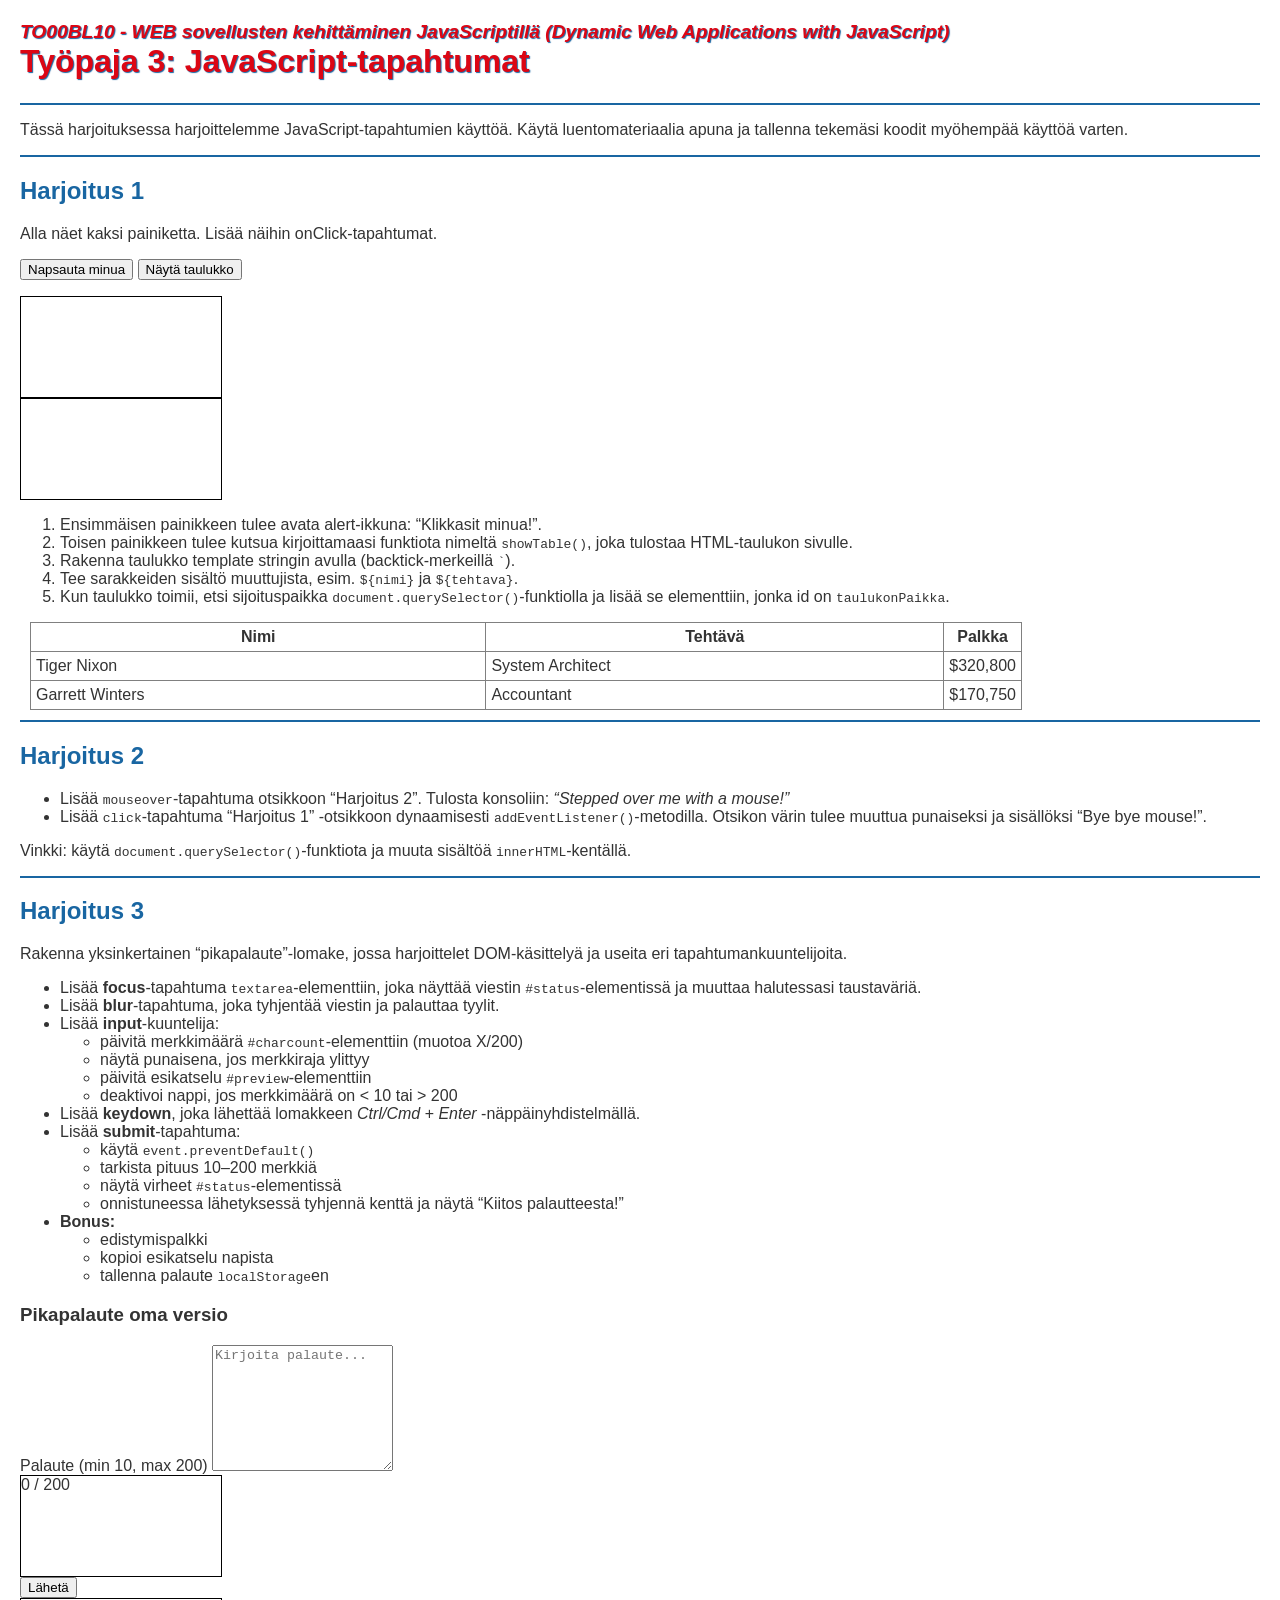
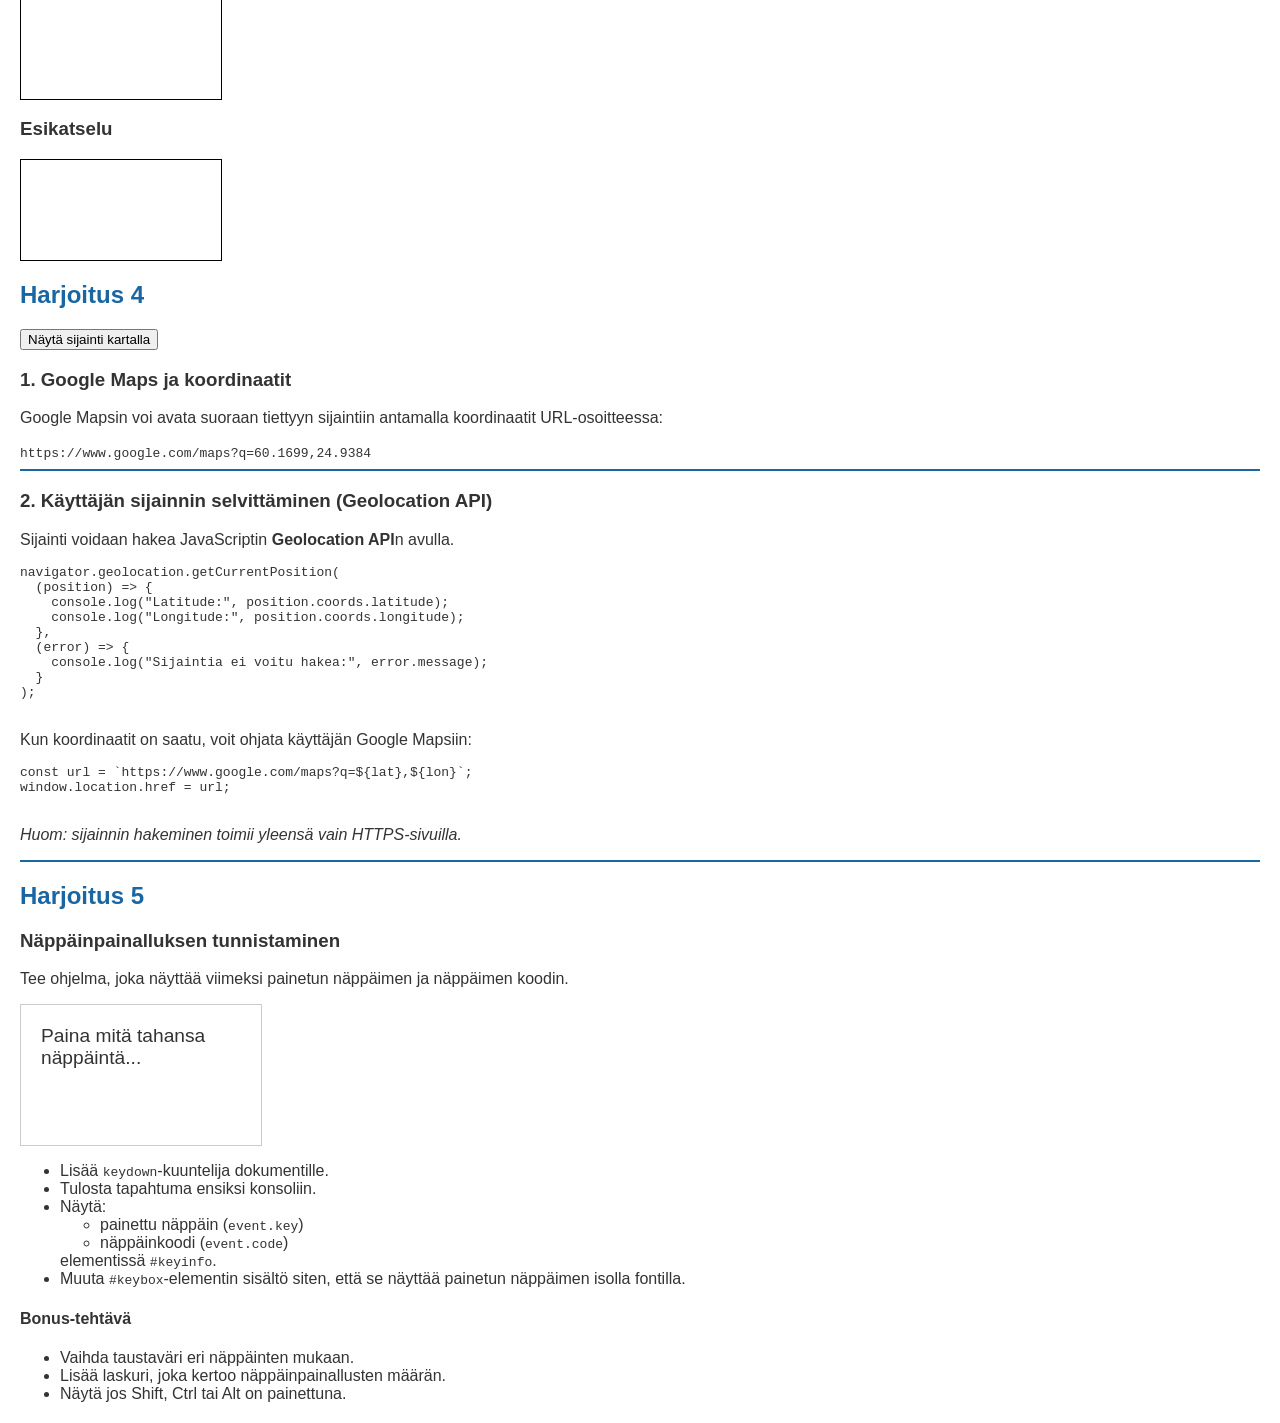
<file: Workshop3/Workshop03.html>
<!doctype html>
<html lang="fi">
  <head>
    <meta charset="utf-8" />
    <title>Työpaja 3</title>
    <link rel="stylesheet" href="css/styles.css" />
    <script>
      // Harjoitus 1, loput harjoituksista löytyy vikasta scriptistä
      <!-- JavaScript menee tänne -->
      function nappiklikkaus() {
        alert("Klikkasit minua");
      }
      function showTable() {
        const nimi = "Apple";
        const tehtava = "Ohjelmoija";
        const htmlTaulukko = `
        <table border="1">
            <tr>
            <th>Nimi</th>
            <th>Tehtava</th>
            </tr>
            <tr>
            <td>${nimi}</td>
            <td>${tehtava}</td>
            </tr>
            </table>
        `;
        let kohde = document.querySelector("#taulukonPaikka2");
        kohde.innerHTML = htmlTaulukko;
      }
    </script>
  </head>

  <body class="ws3">
    <h1>Työpaja 3: JavaScript-tapahtumat</h1>
    <hr />
    <p>
      Tässä harjoituksessa harjoittelemme JavaScript‑tapahtumien käyttöä. Käytä
      luentomateriaalia apuna ja tallenna tekemäsi koodit myöhempää käyttöä
      varten.
    </p>
    <hr />

    <!-- Harjoitus 1 -->
    <h2 id="kuuntelu-harjoitus">Harjoitus 1</h2>
    <p>Alla näet kaksi painiketta. Lisää näihin onClick‑tapahtumat.</p>

    <p>
      <button onclick="nappiklikkaus()">Napsauta minua</button>
      <button onclick="showTable()">Näytä taulukko</button>
    </p>

    <div id="taulukonPaikka2"></div>

    <div id="taulukonPaikka"></div>

    <ol>
      <li>
        Ensimmäisen painikkeen tulee avata alert‑ikkuna: “Klikkasit minua!”.
      </li>
      <li>
        Toisen painikkeen tulee kutsua kirjoittamaasi funktiota nimeltä
        <code>showTable()</code>, joka tulostaa HTML‑taulukon sivulle.
      </li>
      <li>
        Rakenna taulukko template stringin avulla (backtick‑merkeillä
        <code>`</code>).
      </li>
      <li>
        Tee sarakkeiden sisältö muuttujista, esim. <code>${nimi}</code> ja
        <code>${tehtava}</code>.
      </li>
      <li>
        Kun taulukko toimii, etsi sijoituspaikka
        <code>document.querySelector()</code>‑funktiolla ja lisää se
        elementtiin, jonka id on <code>taulukonPaikka</code>.
      </li>
    </ol>

    <table id="example" class="display" border="1">
      <thead>
        <tr>
          <th>Nimi</th>
          <th>Tehtävä</th>
          <th>Palkka</th>
        </tr>
      </thead>
      <tbody>
        <tr>
          <td>Tiger Nixon</td>
          <td>System Architect</td>
          <td>$320,800</td>
        </tr>
        <tr>
          <td>Garrett Winters</td>
          <td>Accountant</td>
          <td>$170,750</td>
        </tr>
      </tbody>
    </table>

    <hr />

    <!-- Harjoitus 2 -->
    <h2 onmouseover="hiiripaalla()">Harjoitus 2</h2>
    <ul>
      <li>
        Lisää <code>mouseover</code>-tapahtuma otsikkoon “Harjoitus 2”. Tulosta
        konsoliin: <em>“Stepped over me with a mouse!”</em>
      </li>
      <li>
        Lisää <code>click</code>-tapahtuma “Harjoitus 1” ‑otsikkoon dynaamisesti
        <code>addEventListener()</code>-metodilla. Otsikon värin tulee muuttua
        punaiseksi ja sisällöksi “Bye bye mouse!”.
      </li>
    </ul>
    <p>
      Vinkki: käytä <code>document.querySelector()</code>‑funktiota ja muuta
      sisältöä <code>innerHTML</code>‑kentällä.
    </p>

    <hr />

    <!-- Harjoitus 3 -->
    <h2>Harjoitus 3</h2>
    <p>
      Rakenna yksinkertainen “pikapalaute”‑lomake, jossa harjoittelet
      DOM‑käsittelyä ja useita eri tapahtumankuuntelijoita.
    </p>
    <ul>
      <li>
        Lisää <strong>focus</strong>-tapahtuma
        <code>textarea</code>-elementtiin, joka näyttää viestin
        <code>#status</code>-elementissä ja muuttaa halutessasi taustaväriä.
      </li>
      <li>
        Lisää <strong>blur</strong>-tapahtuma, joka tyhjentää viestin ja
        palauttaa tyylit.
      </li>
      <li>
        Lisää <strong>input</strong>-kuuntelija:
        <ul>
          <li>
            päivitä merkkimäärä <code>#charcount</code>-elementtiin (muotoa
            X/200)
          </li>
          <li>näytä punaisena, jos merkkiraja ylittyy</li>
          <li>päivitä esikatselu <code>#preview</code>-elementtiin</li>
          <li>deaktivoi nappi, jos merkkimäärä on < 10 tai > 200</li>
        </ul>
      </li>
      <li>
        Lisää <strong>keydown</strong>, joka lähettää lomakkeen
        <em>Ctrl/Cmd + Enter</em> -näppäinyhdistelmällä.
      </li>
      <li>
        Lisää <strong>submit</strong>-tapahtuma:
        <ul>
          <li>käytä <code>event.preventDefault()</code></li>
          <li>tarkista pituus 10–200 merkkiä</li>
          <li>näytä virheet <code>#status</code>-elementissä</li>
          <li>
            onnistuneessa lähetyksessä tyhjennä kenttä ja näytä “Kiitos
            palautteesta!”
          </li>
        </ul>
      </li>
      <li>
        <strong>Bonus:</strong>
        <ul>
          <li>edistymispalkki</li>
          <li>kopioi esikatselu napista</li>
          <li>tallenna palaute <code>localStorage</code>en</li>
        </ul>
      </li>
    </ul>
    <!-- Harjoitus 3 pikapalaute  -->
    <h3>Pikapalaute oma versio</h3>

    <form id="form">
      <label for="feedback">Palaute (min 10, max 200)</label>

      <textarea id="feedback" placeholder="Kirjoita palaute..."></textarea>

      <div id="charcount">0 / 200</div>

      <button id="sendBtn" type="submit">Lähetä</button>

      <div id="status"></div>

      <h3>Esikatselu</h3>
      <div id="preview"></div>
    </form>

    <!-- Harjoitus 4 -->
    <h2>Harjoitus 4</h2>

    <button onclick="avaaKartta()">Näytä sijainti kartalla</button>

    <h3>1. Google Maps ja koordinaatit</h3>
    <p>
      Google Mapsin voi avata suoraan tiettyyn sijaintiin antamalla koordinaatit
      URL‑osoitteessa:
    </p>
    <code>https://www.google.com/maps?q=60.1699,24.9384</code>

    <hr />

    <h3>2. Käyttäjän sijainnin selvittäminen (Geolocation API)</h3>
    <p>
      Sijainti voidaan hakea JavaScriptin <strong>Geolocation API</strong>n
      avulla.
    </p>

    <pre>
navigator.geolocation.getCurrentPosition(
  (position) => {
    console.log("Latitude:", position.coords.latitude);
    console.log("Longitude:", position.coords.longitude);
  },
  (error) => {
    console.log("Sijaintia ei voitu hakea:", error.message);
  }
);
    </pre>

    <p>Kun koordinaatit on saatu, voit ohjata käyttäjän Google Mapsiin:</p>

    <pre>
const url = `https://www.google.com/maps?q=${lat},${lon}`;
window.location.href = url;
    </pre>

    <p>
      <em>Huom: sijainnin hakeminen toimii yleensä vain HTTPS-sivuilla.</em>
    </p>

    <hr />

    <!-- Harjoitus 5 -->
    <h2>Harjoitus 5</h2>

    <h3>Näppäinpainalluksen tunnistaminen</h3>

    <p>
      Tee ohjelma, joka näyttää viimeksi painetun näppäimen ja näppäimen koodin.
    </p>

    <div
      id="keybox"
      style="padding: 20px; border: 1px solid #ccc; font-size: 1.2em"
    >
      Paina mitä tahansa näppäintä...
    </div>

    <p id="keyinfo"></p>

    <ul>
      <li>Lisää <code>keydown</code>-kuuntelija dokumentille.</li>
      <li>Tulosta tapahtuma ensiksi konsoliin.</li>
      <li>
        Näytä:
        <ul>
          <li>painettu näppäin (<code>event.key</code>)</li>
          <li>näppäinkoodi (<code>event.code</code>)</li>
        </ul>
        elementissä <code>#keyinfo</code>.
      </li>
      <li>
        Muuta <code>#keybox</code>-elementin sisältö siten, että se näyttää
        painetun näppäimen isolla fontilla.
      </li>
    </ul>

    <h4>Bonus-tehtävä</h4>
    <ul>
      <li>Vaihda taustaväri eri näppäinten mukaan.</li>
      <li>Lisää laskuri, joka kertoo näppäinpainallusten määrän.</li>
      <li>Näytä jos Shift, Ctrl tai Alt on painettuna.</li>
    </ul>
    <script>
      //Harjoitus 2
      function hiiripaalla() {
        console.log("Stepped over me with a mouse!");
      }
      let h2 = document.querySelector("#kuuntelu-harjoitus");

      h2.addEventListener("click", function () {
        h2.style.color = "red";
        h2.innerHTML = "Bye bye mouse!";
      });

      // Harjoitus 3 etsitään pikapalautteen id

      let form = document.querySelector("#form");
      let textarea = document.querySelector("#feedback");
      let status = document.querySelector("#status");
      let charcount = document.querySelector("#charcount");
      let preview = document.querySelector("#preview");
      let button = document.querySelector("#sendBtn");

      //focus

      textarea.addEventListener("focus", function () {
        status.textContent = "Kirjoita palautteesi";
        textarea.style.background = "yellow";
      });

      //blur
      textarea.addEventListener("blur", function () {
        status.textContent = "";
        textarea.style.background = "white";
      });
      //input

      const max = 200;
      const min = 10;

      textarea.addEventListener("input", function () {
        const pituus = textarea.value.length;

        charcount.textContent = `${pituus} / ${max}`;

        if (pituus > max) {
          charcount.style.color = "red";
        } else {
          charcount.style.color = "";
        }

        preview.textContent = textarea.value;

        if (pituus < min || pituus > max) {
          button.disabled = true;
        } else {
          button.disabled = false;
        }
      });
      // Keydown
      textarea.addEventListener("keydown", function (event) {
        if ((event.ctrlKey || event.metaKey) && event.key === "Enter") {
          form.requestSubmit();
        }
      });

      //submit

      form.addEventListener("submit", function (event) {
        event.preventDefault();
      });

      //Harjoitus 4

      function avaaKartta() {
        navigator.geolocation.getCurrentPosition(
          function (position) {
            const lat = position.coords.latitude;
            const lon = position.coords.longitude;
            const url = `https://www.google.com/maps?q=${lat},${lon}`;
            window.location.href = url;
          },
          function (error) {
            console.log("Sijaintia ei voitu hakea:", error.message);
          },
        );
      }
      //  Harjoitus 5

      let keyBox = document.querySelector("#keybox");
      let keyInfo = document.querySelector("#keyinfo");

      document.addEventListener("keydown", function (event) {
        console.log(event);

        keyInfo.textContent = `Painettu näppäin: ${event.key}, koodi: ${event.code}`;
        keyBox.textContent = event.key;
        keyBox.style.fontSize = "64px";
      });
    </script>
  </body>
</html>
</file>
<file: Workshop3/css/styles.css>
body {
  font-family: "Trebuchet MS", Helvetica, sans-serif;
  color: #333333;
  margin: 20px;
}
h1:before {
  content: "TO00BL10 - WEB sovellusten kehittäminen JavaScriptillä (Dynamic Web Applications with JavaScript)";
  display: block;
  font-size: 60%;
  font-style: italic;
}
h1 {
  height: 60px;
  color: #dc0614;
  text-shadow: 1px 1px 1px #1966a2;
}
h2 {
  color: #1966a2;
}
hr {
  border: 1px solid #1966a2;
}
.red-box {
  background: red;
  width: 50px;
  height: 50px;
}
.no-border {
  border: 0;
  height: auto;
  padding: 0;
  margin: 0;
}
.red,
.error,
.error textarea,
.error input {
  border-color: red;
  color: red;
}
div.border {
  border: 1px solid black;
  padding: 5px;
  float: left;
}
.clear {
  clear: both;
}
.ws3 div,
.ws4.div {
  width: 200px;
  height: 100px;
  border: 1px solid black;
}
.ws3 table,
.ws3 tr,
.ws3 td {
  margin: 10px;
  padding: 10px;
}
.ws3 table,
.ws3 tr,
.ws3 td,
.ws3 th,
.ws5 table,
ws5.tr,
ws5.td {
  border: 1px solid gray;
  width: 50%;
  border-collapse: collapse;
  padding: 5px;
}
table.display {
  width: 80%;
}
.ws4 img {
  position: relative;
  left: 0px;
}
.ws5 div {
  width: 200px;
  margin: 20px;
  padding: 20px;
  border: 1px solid black;
}
.ws5 span {
  display: none;
}
.ws5 .error span {
  display: block;
}
.ws6 div {
  margin-bottom: 10px;
}
.ws6 table,
.ws6 tr,
.ws6 td,
.ws7 table,
.ws7 tr,
.ws7 td {
  border: 1px solid gray;
  width: 50%;
}
.ws7 div {
  min-width: 200px;
  width: auto;
  min-height: 200px;
  height: auto;
  border: 1px solid black;
}
.ws8 table {
  border-collapse: collapse;
  width: 700px;
  border: 1px solid black;
}
.ws8 th,
.ws8 td {
  padding: 4px;
  font-family: Verdana;
  font-size: 12px;
}
.ws8 tr:nth-child(even) {
  background-color: #f2f2f2;
}
.ws8 th,
.ws8 td {
  border: 1px solid #ddd;
}
.ws8 td {
  height: 40px;
  text-align: center;
  vertical-align: middle;
}
.ws8 img {
  width: 100px;
}
#jsondata,
#rawdata,
#weatherdata {
  border: 1px solid black;
  padding: 10px;
}
.ws9 div {
  width: 200px;
  height: 100px;
  border: 1px solid black;
}
#ajax {
  width: 80%;
  height: 500px;
  border: 1px solid black;
  overflow: auto;
  padding: 20px;
}
.ws-9 #main-content {
  width: 100%;
  height: auto;
  border: 0;
}
textarea {
  width: 100;
  height: 120px;
}
</file>
